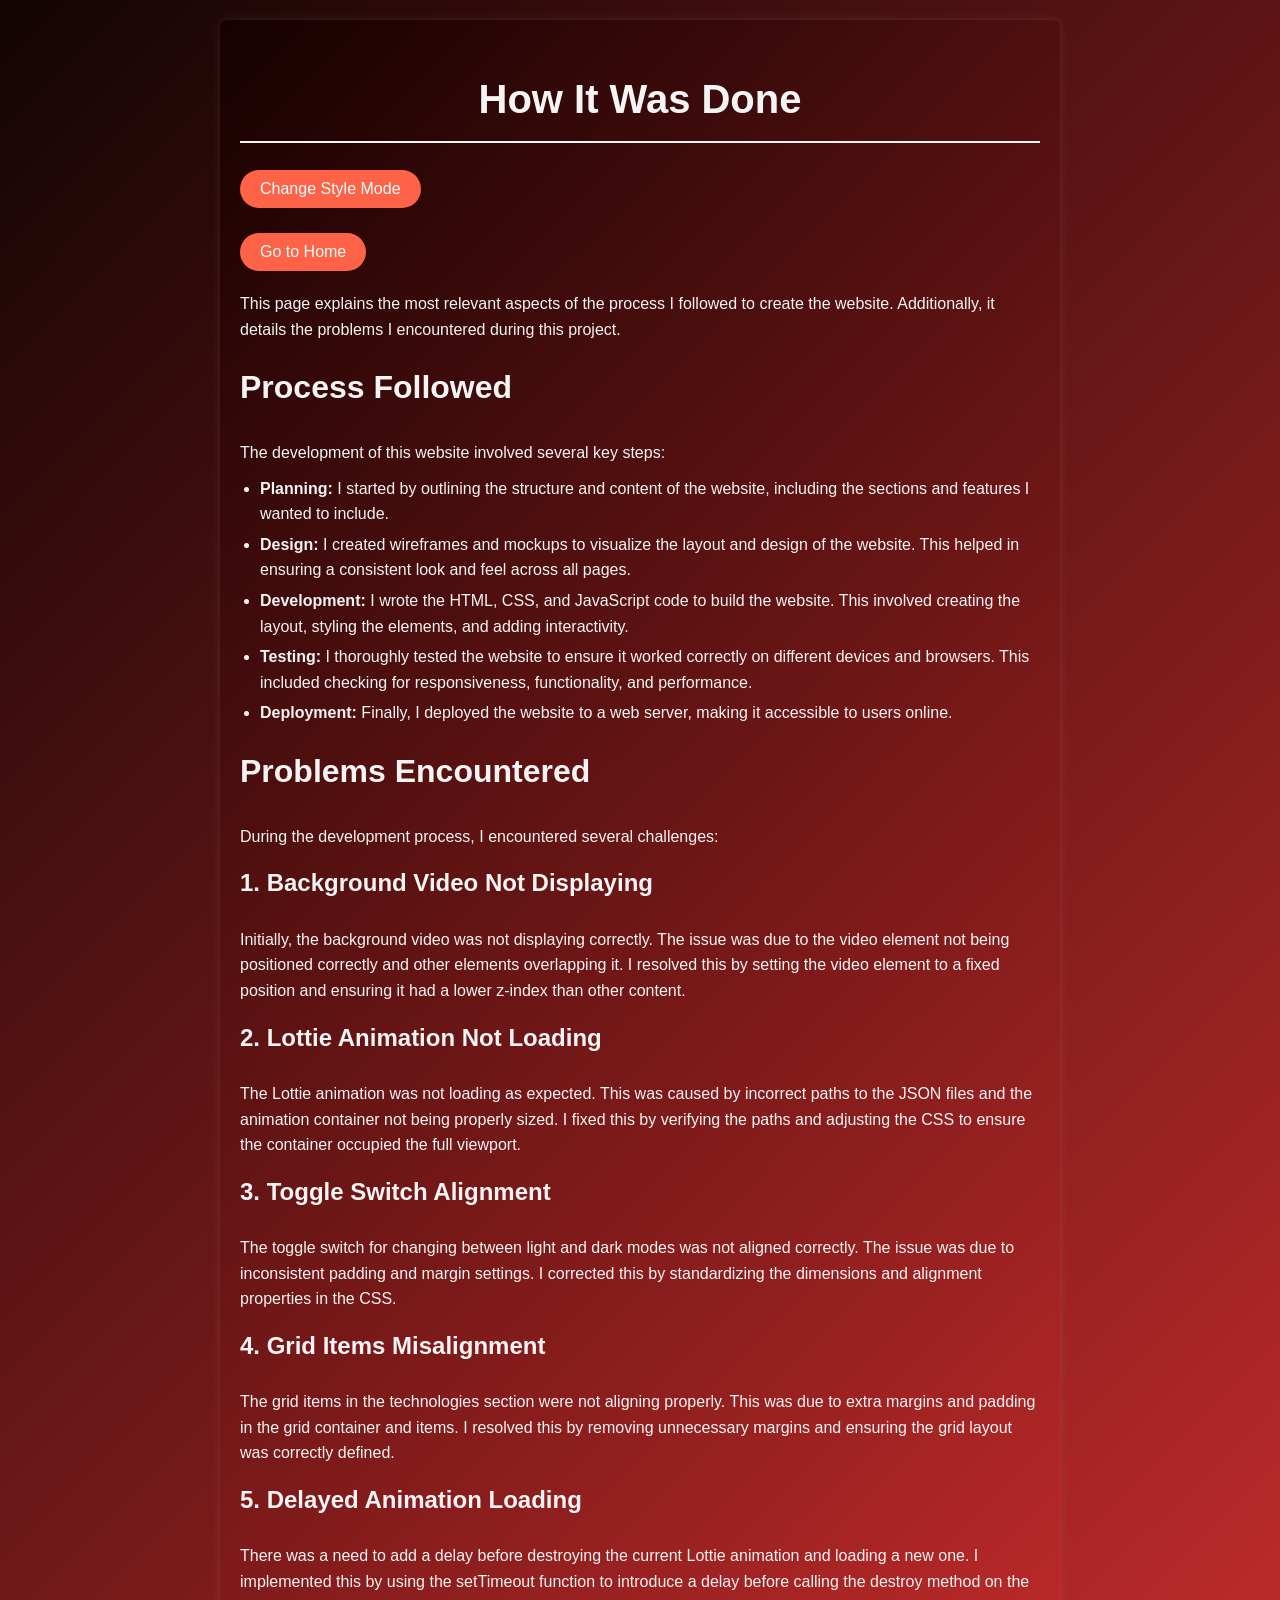
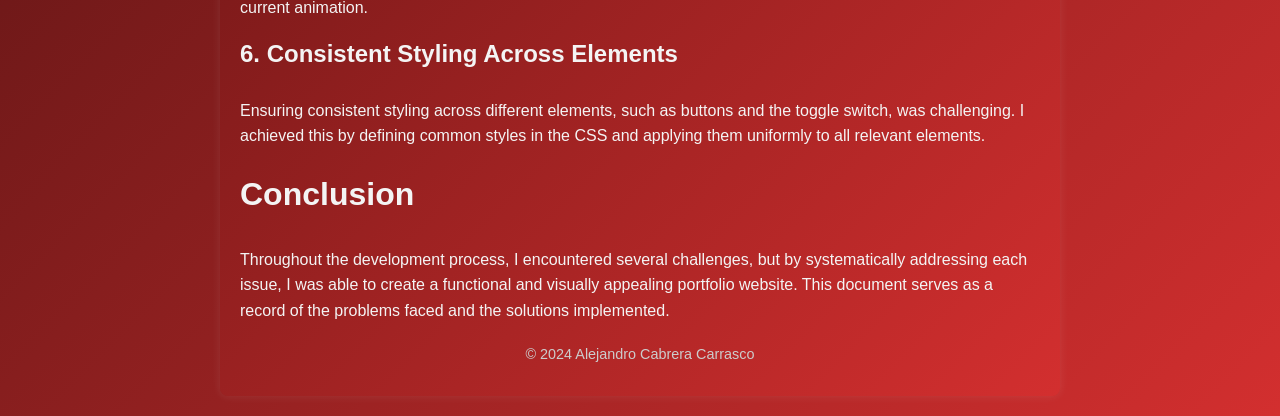
<file: html/How has done.html>
<!DOCTYPE html>
<html lang="en" class="dark">
<head>
    <meta charset="UTF-8">
    <meta name="viewport" content="width=device-width, initial-scale=1.0">
    <title>How It Was Done</title>
    <link rel="stylesheet" href="../styles/hHdStyle.css">
</head>
<body>
    <div class="container">
        <header>
            <h1>How It Was Done</h1>
            <button onclick="toggleStyleButton()">Change Style Mode</button>
            <br>
            <button onclick="window.location.href='../index.html'">Go to Home</button>
        </header>
        <p>This page explains the most relevant aspects of the process I followed to create the website. Additionally, it details the problems I encountered during this project.</p>

        <h2>Process Followed</h2>
        <p>The development of this website involved several key steps:</p>
        <ul>
            <li><strong>Planning:</strong> I started by outlining the structure and content of the website, including the sections and features I wanted to include.</li>
            <li><strong>Design:</strong> I created wireframes and mockups to visualize the layout and design of the website. This helped in ensuring a consistent look and feel across all pages.</li>
            <li><strong>Development:</strong> I wrote the HTML, CSS, and JavaScript code to build the website. This involved creating the layout, styling the elements, and adding interactivity.</li>
            <li><strong>Testing:</strong> I thoroughly tested the website to ensure it worked correctly on different devices and browsers. This included checking for responsiveness, functionality, and performance.</li>
            <li><strong>Deployment:</strong> Finally, I deployed the website to a web server, making it accessible to users online.</li>
        </ul>

        <h2>Problems Encountered</h2>
        <p>During the development process, I encountered several challenges:</p>

        <h3>1. Background Video Not Displaying</h3>
        <p>Initially, the background video was not displaying correctly. The issue was due to the video element not being positioned correctly and other elements overlapping it. I resolved this by setting the video element to a fixed position and ensuring it had a lower z-index than other content.</p>

        <h3>2. Lottie Animation Not Loading</h3>
        <p>The Lottie animation was not loading as expected. This was caused by incorrect paths to the JSON files and the animation container not being properly sized. I fixed this by verifying the paths and adjusting the CSS to ensure the container occupied the full viewport.</p>

        <h3>3. Toggle Switch Alignment</h3>
        <p>The toggle switch for changing between light and dark modes was not aligned correctly. The issue was due to inconsistent padding and margin settings. I corrected this by standardizing the dimensions and alignment properties in the CSS.</p>

        <h3>4. Grid Items Misalignment</h3>
        <p>The grid items in the technologies section were not aligning properly. This was due to extra margins and padding in the grid container and items. I resolved this by removing unnecessary margins and ensuring the grid layout was correctly defined.</p>

        <h3>5. Delayed Animation Loading</h3>
        <p>There was a need to add a delay before destroying the current Lottie animation and loading a new one. I implemented this by using the setTimeout function to introduce a delay before calling the destroy method on the current animation.</p>

        <h3>6. Consistent Styling Across Elements</h3>
        <p>Ensuring consistent styling across different elements, such as buttons and the toggle switch, was challenging. I achieved this by defining common styles in the CSS and applying them uniformly to all relevant elements.</p>

        <h2>Conclusion</h2>
        <p>Throughout the development process, I encountered several challenges, but by systematically addressing each issue, I was able to create a functional and visually appealing portfolio website. This document serves as a record of the problems faced and the solutions implemented.</p>

        <footer>
            <p>&copy; 2024 Alejandro Cabrera Carrasco</p>
        </footer>
    </div>
    <script src="../js/FrontEndFunctions.js"></script>
</body>
</html>
</file>
<file: styles/hHdStyle.css>
/* Estilos generales */
body {
    font-family: Arial, sans-serif;
    margin: 20px;
    line-height: 1.6;
}
button {
    cursor: pointer;
    padding: 10px 20px;
    border: none;
    border-radius: 50px;
    font-size: 1em;
    display: flex;
    justify-content: flex-start;
}

/* Estilos para el modo claro */
.light {
    background: linear-gradient(135deg, #e0f7fa, #80deea);
    color: #333;
}

.light h1, .light h2 {
    color: #333;
}

.light h1 {
    font-size: 2.5em;
    border-bottom: 2px solid #333;
    padding-bottom: 10px;
}

.light h2 {
    font-size: 2em;
    margin-top: 20px;
}

.light h3 {
    font-size: 1.5em;
    margin-top: 15px;
}

.light p {
    margin-bottom: 10px;
}

.light ul {
    margin: 10px 0;
    padding-left: 20px;
}

.light ul li {
    margin-bottom: 5px;
}

.light code {
    background-color: #e0f7fa;
    padding: 2px 4px;
    border-radius: 4px;
    font-family: 'Courier New', Courier, monospace;
}

.light .container {
    max-width: 800px;
    margin: 0 auto;
    padding: 20px;
    background: linear-gradient(135deg, #ffffff, #e0f7fa);
    box-shadow: 0 0 10px rgba(0, 0, 0, 0.1);
    border-radius: 8px;
}

.light header {
    text-align: center;
    margin-bottom: 20px;
}

.light footer {
    text-align: center;
    margin-top: 20px;
    font-size: 0.9em;
    color: #666;
}

.light blockquote {
    margin: 20px 0;
    padding: 10px 20px;
    background-color: #e0f7fa;
    border-left: 5px solid #80deea;
    font-style: italic;
    color: #555;
}

.light pre {
    background-color: #333;
    color: #fff;
    padding: 10px;
    border-radius: 4px;
    overflow-x: auto;
}

.light a {
    color: #007BFF;
    text-decoration: none;
}

.light a:hover {
    text-decoration: underline;
}

.light button {
    background-color: #007BFF;
    color: #fff;
    
}

.light button:hover {
    background-color: #0056b3;
}

/* Estilos para el modo oscuro */
.dark {
    background: linear-gradient(135deg, #130404, #d32f2f);
    color: #f4f4f4;
}

.dark h1, .dark h2 {
    color: #f4f4f4;
}

.dark h1 {
    font-size: 2.5em;
    border-bottom: 2px solid #f4f4f4;
    padding-bottom: 10px;
}

.dark h2 {
    font-size: 2em;
    margin-top: 20px;
}

.dark h3 {
    font-size: 1.5em;
    margin-top: 15px;
}

.dark p {
    margin-bottom: 10px;
}

.dark ul {
    margin: 10px 0;
    padding-left: 20px;
}

.dark ul li {
    margin-bottom: 5px;
}

.dark code {
    background-color: #555;
    color: #f4f4f4;
    padding: 2px 4px;
    border-radius: 4px;
    font-family: 'Courier New', Courier, monospace;
}

.dark .container {
    max-width: 800px;
    margin: 0 auto;
    padding: 20px;
    background: linear-gradient(135deg, #160101, #d32f2f);
    box-shadow: 0 0 10px rgba(255, 255, 255, 0.1);
    border-radius: 8px;
}

.dark header {
    text-align: center;
    margin-bottom: 20px;
}

.dark footer {
    text-align: center;
    margin-top: 20px;
    font-size: 0.9em;
    color: #ccc;
}

.dark blockquote {
    margin: 20px 0;
    padding: 10px 20px;
    background-color: #555;
    border-left: 5px solid #888;
    font-style: italic;
    color: #ddd;
}

.dark pre {
    background-color: #222;
    color: #f4f4f4;
    padding: 10px;
    border-radius: 4px;
    overflow-x: auto;
}

.dark a {
    color: #FF6347;
    text-decoration: none;
}

.dark a:hover {
    color: #FF4500;
}

.dark button {
    background-color: #FF6347;
    color: #fff;

}

.dark button:hover {
    background-color: #FF4500;
}

.dark button:active {
    transform: scale(0.95); /* Reduce el tamaño del botón cuando se hace clic */
}
</file>
